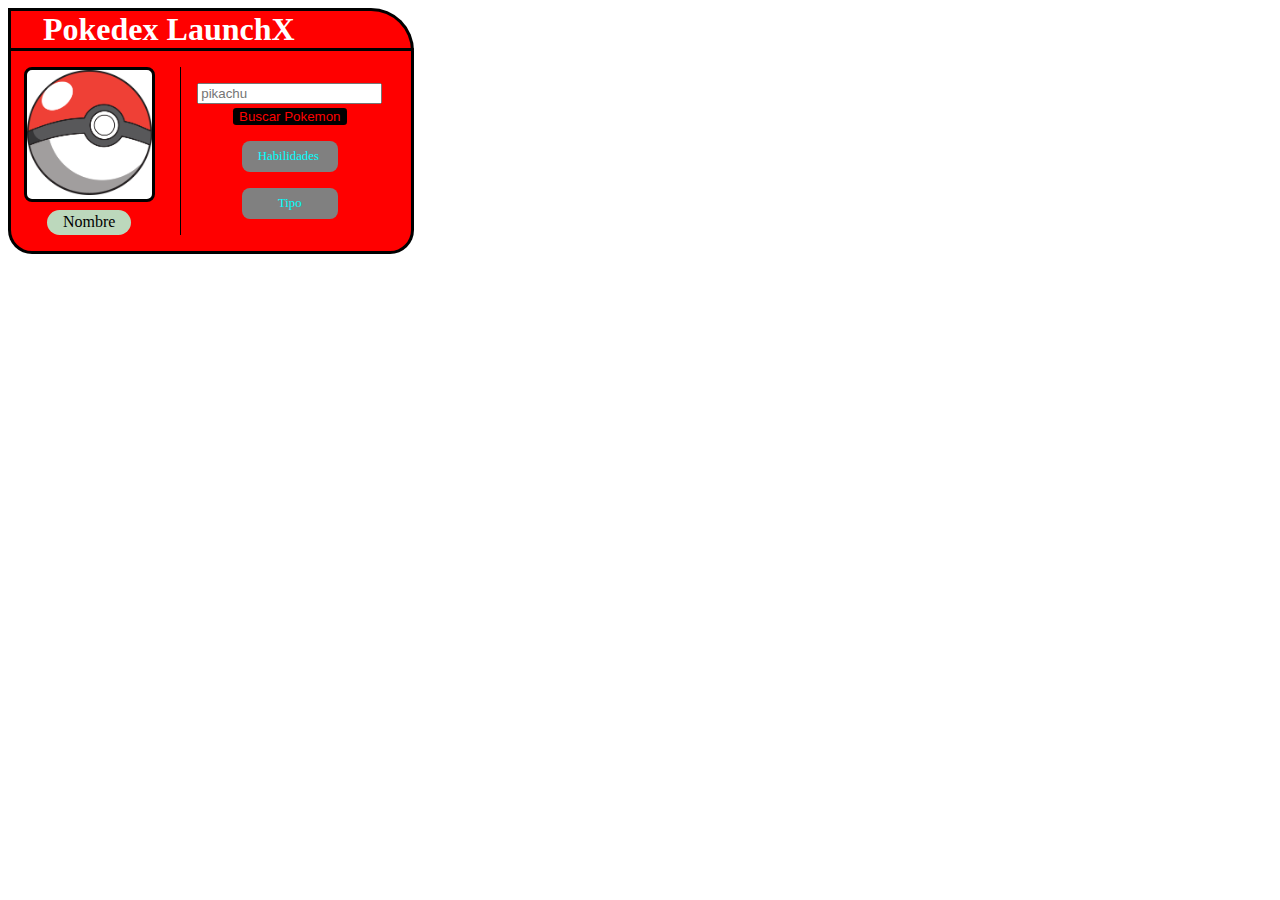
<file: practicas/04-JS/pokedex/index.html>
<!DOCTYPE html>
<html lang="en">
<head>
    <meta charset="UTF-8">
    <meta http-equiv="X-UA-Compatible" content="IE=edge">
    <meta name="viewport" content="width=device-width, initial-scale=1.0">
    <title>Pokedex LaunchX</title>
    <link rel="stylesheet" href="index.css">
</head>
<body>
    <div class="titulo">
        <h1>Pokedex LaunchX</h1>
    </div>
    <div class="pokedex">
        <div class="left">
            <div class="pokePhoto">
                <img src="imagenes/pokeball.png" alt="POKEMON" id="pokeImg" class="image">
            </div>
            <div class="nombre" id="nombre"><span>Nombre</span></div>
        </div>
        

        <div class="pokeInfo">
            <input type="text" placeholder="pikachu" id="pokeName" name="pokeName">
            <button class="boton" onclick="fetchPokemon()">Buscar Pokemon</button>
            <div class="pokeScreen" id="abilities"><span>Habilidades</span></div>
            <div class="pokeTipos" id="type"><span>Tipo</span></div>
        </div>
    </div>
</body>
<footer>
    <script src="index.js"></script>
</footer>
</html>
</file>
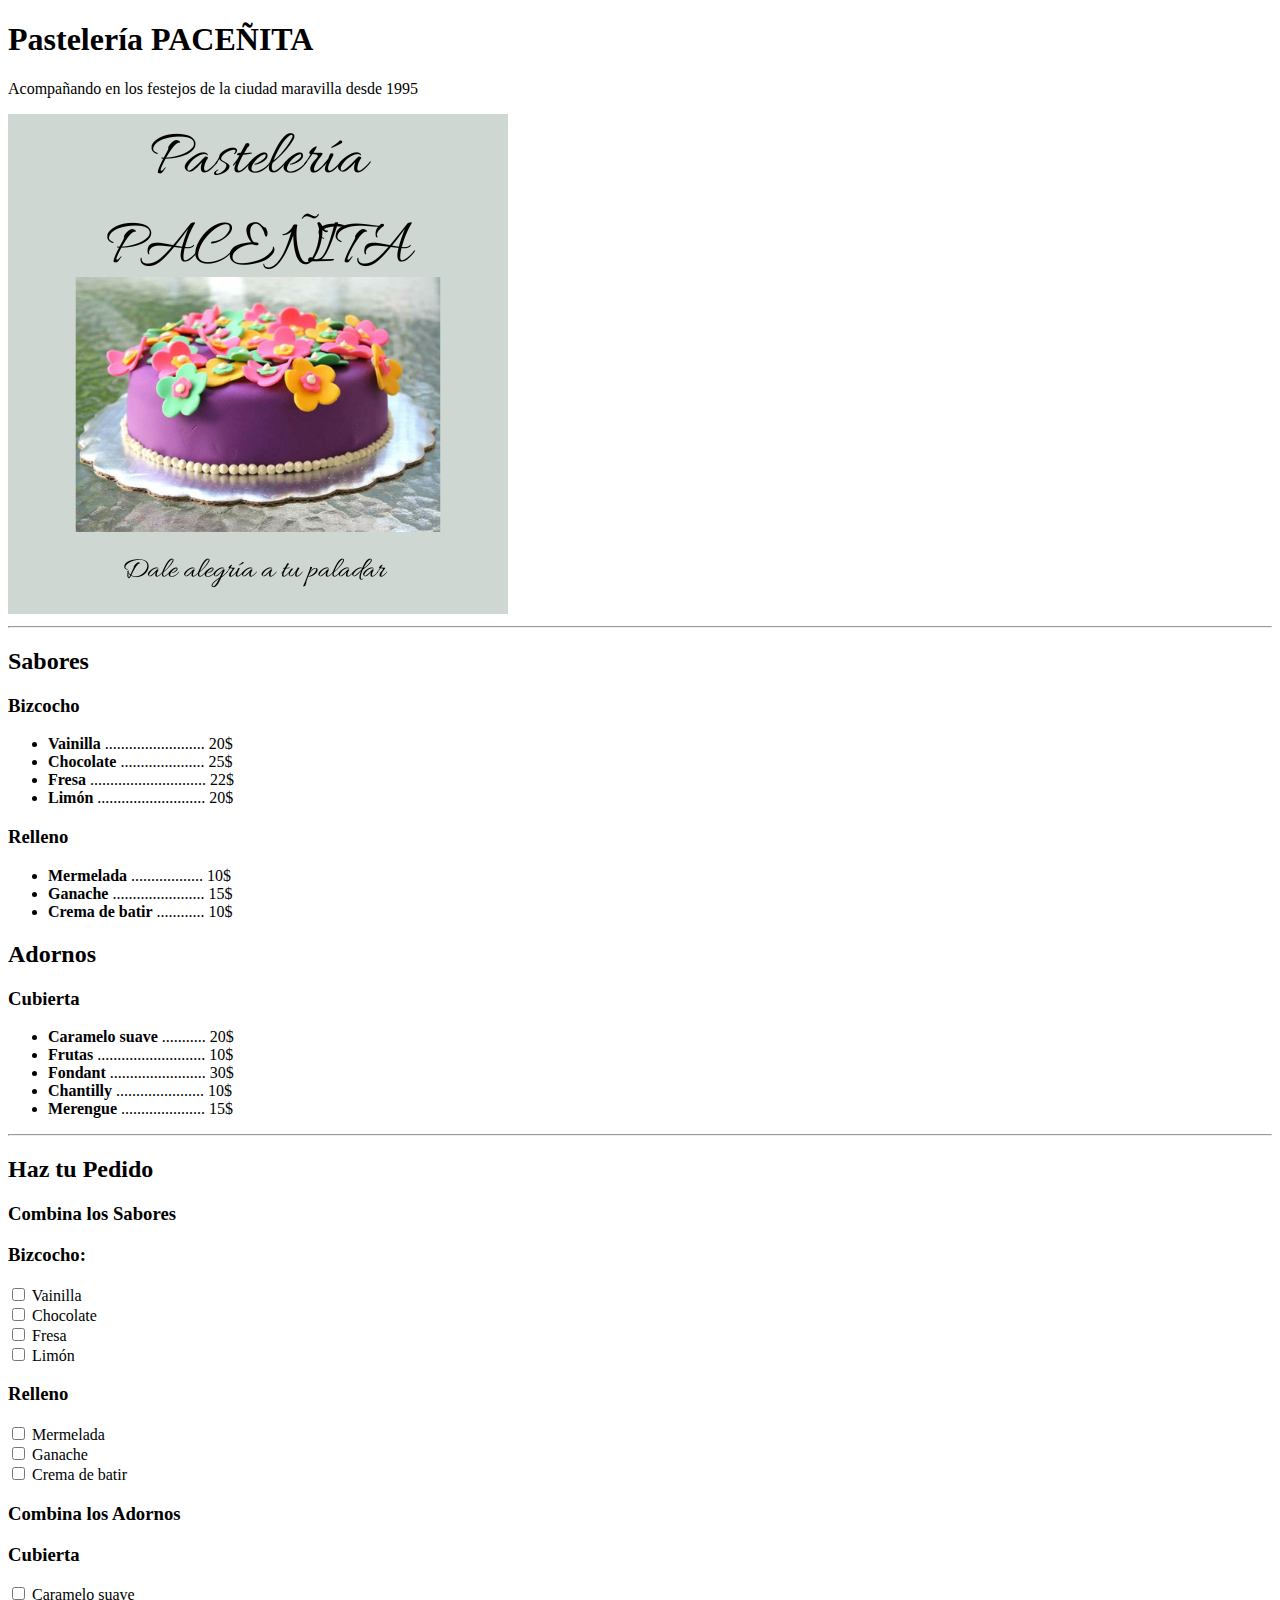
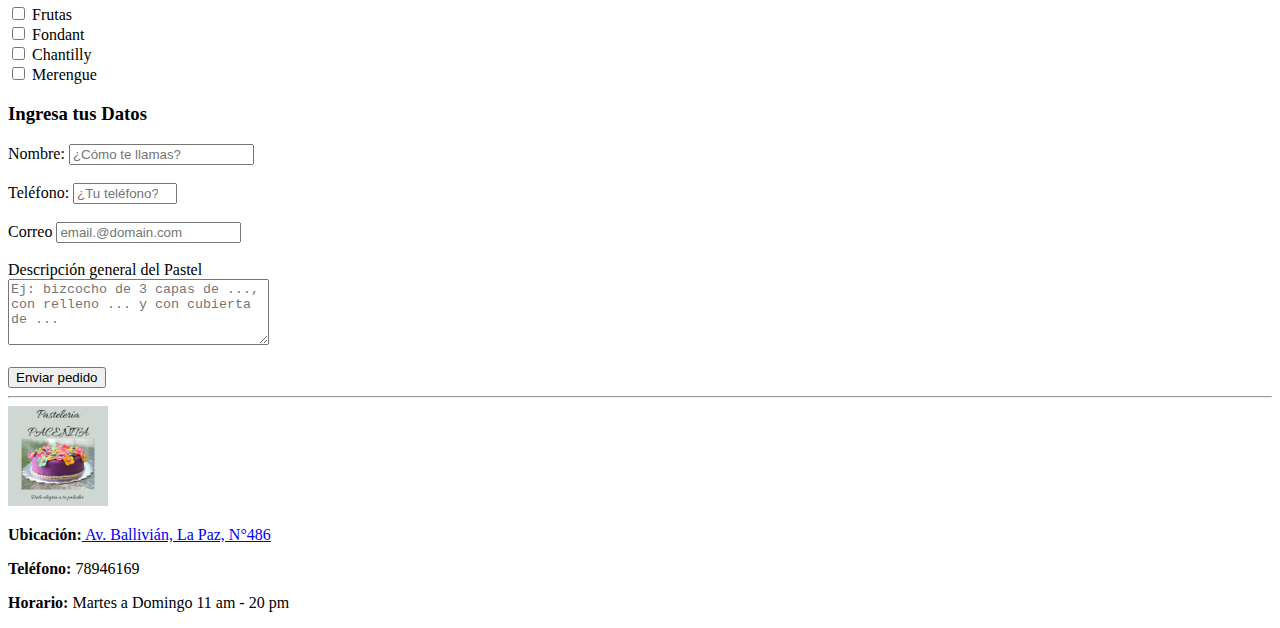
<file: practicas/02-HTML/Cliente/pasteleria-cliente.html>
<!DOCTYPE html>
<html lang="en">
<head>
    <meta charset="UTF-8">
    <meta http-equiv="X-UA-Compatible" content="IE=edge">
    <meta name="viewport" content="width=device-width, initial-scale=1.0">
    <title>Pastelería Paceñita</title>
</head>
<body>
    <header>
        <h1>Pastelería PACEÑITA</h1>
        <p>Acompañando en los festejos de la ciudad maravilla desde 1995</p>
    </header>
    <img src="imagenes/logo-pasteleria.png" alt="logo-pasteleria">
    <hr>
    <section><!--Sabores-->
        <h2>Sabores</h2>

        <h3>Bizcocho</h3>
        <ul>
            <li><b>Vainilla</b> ......................... 20$</li>
            <li><b>Chocolate</b> ..................... 25$</li>
            <li><b>Fresa</b> ............................. 22$</li>
            <li><b>Limón</b> ........................... 20$</li>
        </ul>

        <h3>Relleno</h3>
        <ul>
            <li><b>Mermelada</b> .................. 10$</li>
            <li><b>Ganache</b> ....................... 15$</li>
            <li><b>Crema de batir</b> ............ 10$</li>
        </ul>

        <h2>Adornos</h2>

        <h3>Cubierta</h3>
        <ul>
            <li><b>Caramelo suave</b> ........... 20$</li>
            <li><b>Frutas</b> ........................... 10$</li>
            <li><b>Fondant</b> ........................ 30$</li>
            <li><b>Chantilly</b> ...................... 10$</li>
            <li><b>Merengue</b> ..................... 15$</li>            
        </ul>               
    </section>
    
    <hr>

    <section><!--Pedidos-->
        <h2>Haz tu Pedido</h2>
        <form action="pedido">
            <h3>Combina los Sabores</h3>

            <h3>Bizcocho:</h3>
            <input type="checkbox" id="capa1" name="capa1" value="Vainilla">
            <label for="capa1">Vainilla</label><br>
            <input type="checkbox" id="capa2" name="capa2" value="Chocolate">
            <label for="capa2">Chocolate</label><br>
            <input type="checkbox" id="capa3" name="capa3" value="Fresa">
            <label for="capa3">Fresa</label><br>
            <input type="checkbox" id="capa4" name="capa4" value="Limón">
            <label for="capa4">Limón</label><br>

            <h3>Relleno</h3>
            <input type="checkbox" id="relle1" name="relle1" value="Mermelada">
            <label for="relle1">Mermelada</label><br>
            <input type="checkbox" id="relle2" name="relle2" value="Ganache">
            <label for="relle2">Ganache</label><br>
            <input type="checkbox" id="relle3" name="relle3" value="Crema de batir">
            <label for="relle3">Crema de batir</label><br>

            <h3>Combina los Adornos</h3>
            <h3>Cubierta</h3>
            <input type="checkbox" id="cub1" name="cub1" value="Caramelo suave">
            <label for="cub1">Caramelo suave</label><br>
            <input type="checkbox" id="cub2" name="cub2" value="Frutas">
            <label for="cub2">Frutas</label><br>
            <input type="checkbox" id="cub3" name="cub3" value="Fondant">
            <label for="cub3">Fondant</label><br>
            <input type="checkbox" id="cub4" name="cub4" value="Chantilly">
            <label for="cub4">Chantilly</label><br>
            <input type="checkbox" id="cub5" name="cub5" value="Merengue">
            <label for="cub5">Merengue</label><br>

            <h3>Ingresa tus Datos</h3>

            <label for="nombre">Nombre:</label>
            <input type="text" id="nombre" name="nombre" placeholder="¿Cómo te llamas?">
            <br><br>
            <label for="telefono">Teléfono:</label>
            <input type="number" id="telefono" name="telefono" maxlength="8" min="0" max="80000000" placeholder="¿Tu teléfono?">
            <br><br>
            <label for="correo">Correo</label>
            <input type="email" id="correo" name="correo" placeholder="email.@domain.com">
            <br><br>
            <label for="descripcion">Descripción general del Pastel</label><br>
            <textarea name="descripcion" id="descripcion" cols="30" rows="4" maxlength="120" placeholder="Ej: bizcocho de 3 capas de ..., con relleno ... y con cubierta de ..."></textarea>
            <br><br>
            <button type="submit">Enviar pedido</button>
 
        </form>
        
    </section>
    <hr>

    <footer>
        <section><!--Referencias-->
            <img src="imagenes/logo-pasteleria.png" alt="logo-footer" height="100" >
        </section>
        
        <section>
            <p><b>Ubicación:</b><a href="https://goo.gl/maps/kaviNDXgSZtWvKNNA"> Av. Ballivián, La Paz, N°486</a></p>
            <p><b>Teléfono:</b> 78946169</a></p>
            <p><b>Horario:</b> Martes a Domingo 11 am - 20 pm</a></p>
        </section>
    </footer>
    


</body>
</html>
</file>
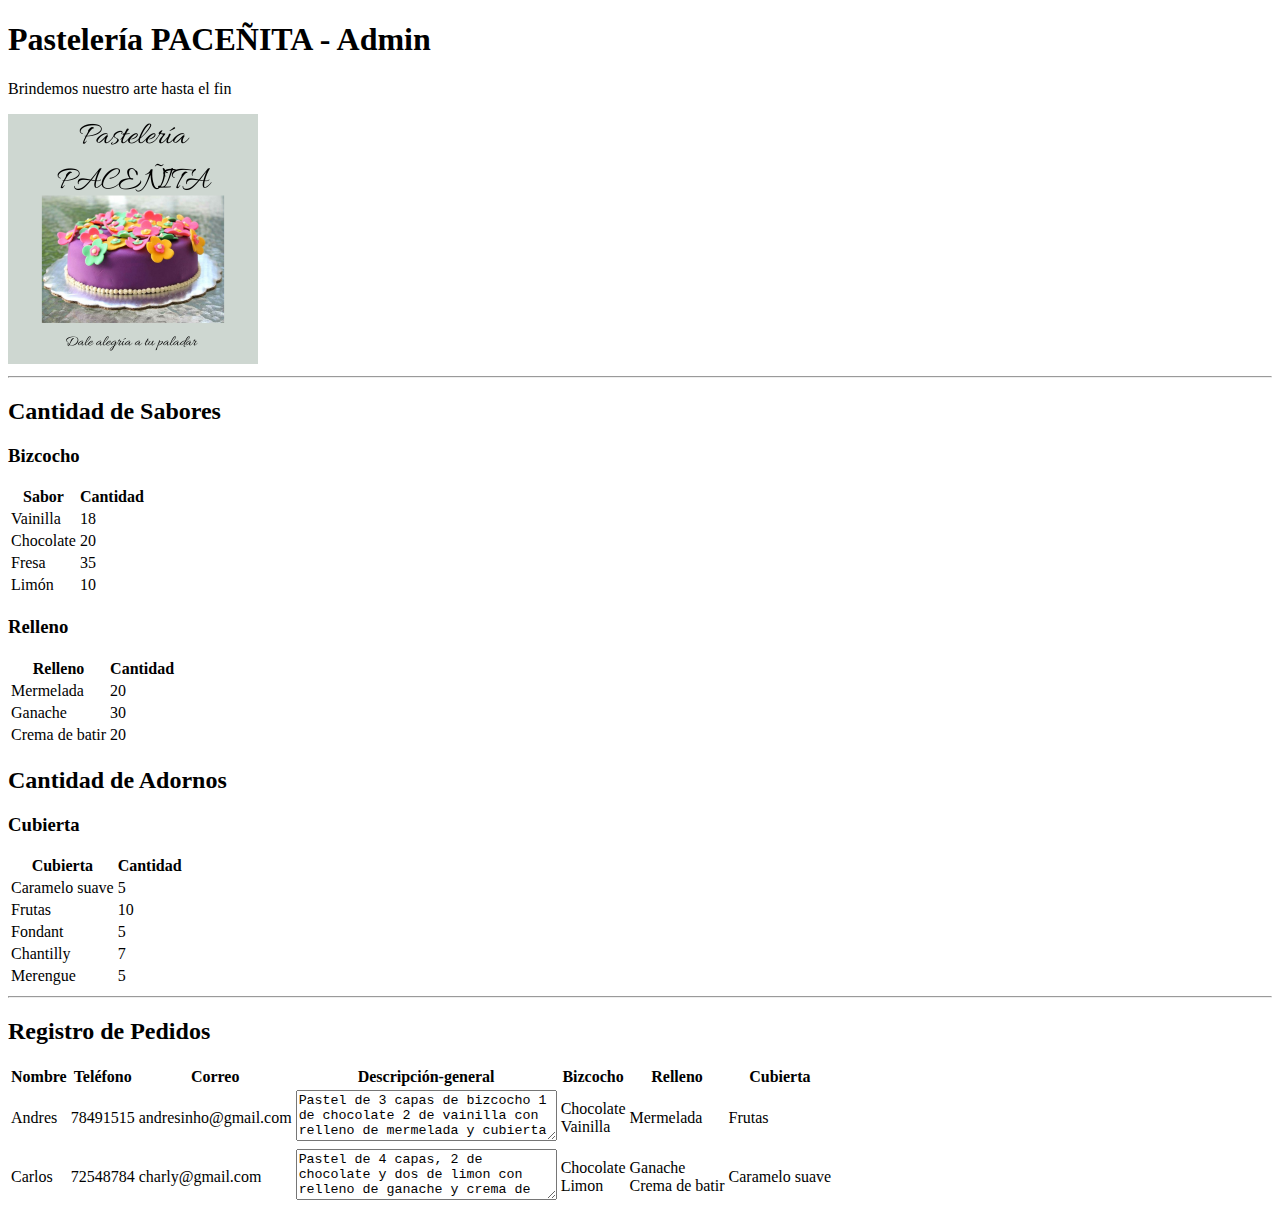
<file: practicas/02-HTML/Pastelero/pasteleria-pastelero.html>
<!DOCTYPE html>
<html lang="en">
<head>
    <meta charset="UTF-8">
    <meta http-equiv="X-UA-Compatible" content="IE=edge">
    <meta name="viewport" content="width=device-width, initial-scale=1.0">
    <title>Admin Pastelería Paceñita</title>
</head>
<body>
    <header>
        <h1>Pastelería PACEÑITA - Admin</h1>
        <p>Brindemos nuestro arte hasta el fin</p>
    </header>
    <img src="imagenes/logo-pasteleria.png" alt="logo-pasteleria" height="250">
    <hr>

    <section>
        <h2>Cantidad de Sabores</h2>
        <h3>Bizcocho</h3>
        <table>
            <tr>
                <th>Sabor</th>
                <th>Cantidad</th>
            </tr>
            <tr>
                <td>Vainilla</td>
                <td>18</td>
            </tr>
            <tr>
                <td>Chocolate</td>
                <td>20</td>
            </tr>
            <tr>
                <td>Fresa</td>
                <td>35</td>
            </tr>
            <tr>
                <td>Limón</td>
                <td>10</td>
            </tr>
        </table>

        <h3>Relleno</h3>
        <table>
            <tr>
                <th>Relleno</th>
                <th>Cantidad</th>
            </tr>
            <tr>
                <td>Mermelada</td>
                <td>20</td>
            </tr>
            <tr>
                <td>Ganache</td>
                <td>30</td>
            </tr>
            <tr>
                <td>Crema de batir</td>
                <td>20</td>
            </tr>
        </table>


        <h2>Cantidad de Adornos</h2>
        <h3>Cubierta</h3>

        <table>
            <tr>
                <th>Cubierta</th>
                <th>Cantidad</th>
            </tr>
            <tr>
                <td>Caramelo suave</td>
                <td>5</td>
            </tr>
            <tr>
                <td>Frutas</td>
                <td>10</td>
            </tr>
            <tr>
                <td>Fondant</td>
                <td>5</td>
            </tr>
            <tr>
                <td>Chantilly</td>
                <td>7</td>
            </tr>
            <tr>
                <td>Merengue</td>
                <td>5</td>
            </tr>
        </table>
    </section>

    <hr>

    <section>
        <h2>Registro de Pedidos</h2>
        <table>
            <tr>
                <th>Nombre</th>
                <th>Teléfono</th>
                <th>Correo</th>
                <th>Descripción-general</th>
                <th>Bizcocho</th>
                <th>Relleno</th>
                <th>Cubierta</th>
            </tr>

            <tr>
                <td>Andres</td>
                <td>78491515</td>
                <td>andresinho@gmail.com</td>
                <td><textarea name="descripcion" id="descripcion" cols="30" rows="3">Pastel de 3 capas de bizcocho 1 de chocolate 2 de vainilla con relleno de mermelada y cubierta de frutas</textarea></td>
                <td>Chocolate <br>Vainilla</td>
                <td>Mermelada</td>
                <td>Frutas</td>
            </tr>
            <tr>
                <td>Carlos</td>
                <td>72548784</td>
                <td>charly@gmail.com</td>
                <td><textarea name="descripcion" id="descripcion" cols="30" rows="3">Pastel de 4 capas, 2 de chocolate y dos de limon con relleno de ganache y crema de batir para la cubierta de Caramelo suave</textarea></td>
                <td>Chocolate <br>Limon</td>
                <td>Ganache <br>Crema de batir</td>
                <td>Caramelo suave</td>
            </tr>
            
        </table>
    </section>
</body>
</html>
</file>
<file: practicas/04-JS/pokedex/index.css>
.titulo {
    background-color: red;
    padding: 0;
    width: 400px;
    margin: 0;
    border-top-right-radius: 3rem ;
    
    border:solid 0.2rem black ;
}

h1 {
    margin: 0;
    padding: 0 2rem;
    color: white;
}

.pokedex {
    display: flex;
    justify-content: space-around;
    align-items: center;
    background-color: red;
    width: 400px;
    min-height: 200px;
    border-radius: 1.5rem ;
    border:solid 0.2rem black ;
    border-top: 0;
    border-start-end-radius: 0 ;
    border-start-start-radius: 0 ;
}


.left {
    display: flex;
    flex-direction: column;
    align-items: center;
}

.image {
    width: 125px;
}

.pokePhoto {
    background-color: white;
    border: 0.2rem solid black;
    max-width: 180px;
    border-radius: 0.5rem;
}

.nombre {
    margin-top: 0.5rem;
    padding: 0.2rem 1rem;
    border-radius: 2rem;
    background-color: rgb(188, 216, 188);
    color: rgb(0, 0, 0);
    min-height: 20pxs;
}


.pokeInfo {
    padding: 1rem;
    display: flex;
    flex-direction: column;
    align-items: center;
    border-left: solid 0.1rem black;
}


.boton {
    margin-top: 0.2rem;
    border: none;
    border-radius: 0.2rem;
    background-color: black;
    color: red;
    cursor: pointer;
}

.boton:hover {
    background-color: red;
    box-shadow: 0 0 0.2rem black;
    color: black;
}

.pokeScreen {
    padding: 0.5rem 1rem;
    border-radius: 0.5rem;
    margin-top: 1rem;
    background-color: gray;
    color: aqua;
    font-size: 0.8rem;
    max-width: 8rem;
    min-width: 4rem;
}

.pokeTipos {
    margin-top: 1rem;
    text-align: center;
    background-color: gray;
    color: aqua;
    border-radius: 0.5rem;
    padding: 0.5rem 1rem;
    min-width: 4rem;
    font-size: 0.8rem;
}
</file>
